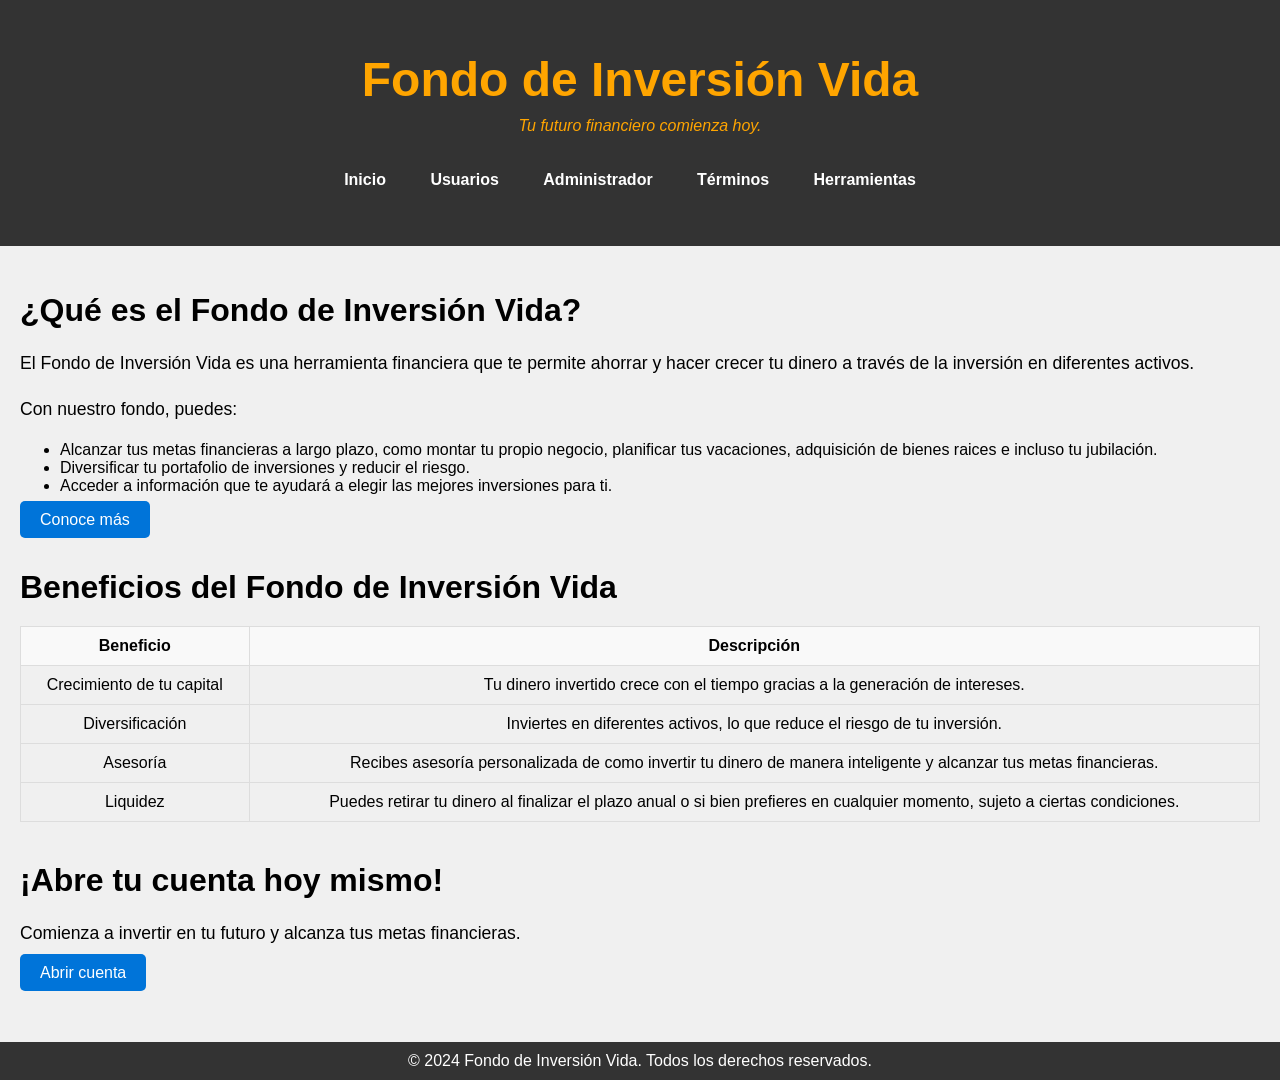
<file: index.html>
<!DOCTYPE html>
<html lang="es">
<head>
    <meta charset="UTF-8">
    <meta name="viewport" content="width=device-width, initial-scale=1.0">
    
        <style>
        /* Estilos generales */
body {
  margin: 0;
  padding: 0;
  font-family: Arial, sans-serif;
  background-color: #f0f0f0;
}

/* Encabezado */
header {
  background-color: #333;
  color: orange;
  padding: 20px 0;
  text-align: center;
}

h1 {
  font-size: 3em;
  margin-bottom: 10px;
}

p {
  text-align: justify;
  font-size: 1.1em;
  line-height: 1.6;
}

/* Menú de navegación */
nav {
  background-color: #;
  padding: 15px 0;
  text-align: center;
}

/* Menú de navegación */
nav ul {
  list-style: none;
  margin: 0;
  padding: 0;
}

nav li {
  display: inline-block;
  margin-right: 20px;
}

nav li a {
  color: white;
  text-decoration: none;
  font-weight: bold;
  padding: 5px 10px;
}

nav li a:hover {
  background-color: #0074D9;
  color: #fff;
}

/* Menú desplegable */
.dropdown {
  position: relative;
}

.dropdown .submenu {
  display: none;
  position: absolute;
  background-color: white;
  border-radius: 15px;
  min-width: 200px;
  box-shadow: 0px 8px 16px 0px rgba(0,0,0,0.2);
  z-index: 1;
  line-height: 4px;
}

.dropdown:hover .submenu {
  display: block;
}

.dropdown .submenu li {
  padding: 8px;
}

.dropdown .submenu li a {
  color: black;
  text-decoration: none;
}

.dropdown .submenu li a:hover {
  background-color: #0074D9;
  color: #fff;
}

/* Contenido principal */
main {
  padding: 20px;
}

section {
  margin-bottom: 40px;
}

h2 {
  font-size: 2em;
  margin-bottom: 20px;
}

.boton {
  background-color: #0074D9;
  color: #fff;
  padding: 10px 20px;
  border: none;
  border-radius: 5px;
  cursor: pointer;
  text-decoration: none;
}

.boton:hover {
  background-color: #0056b3;
}

table {
  width: 100%;
  border-collapse: collapse;
  margin-bottom: 20px;
}

th, td {
  text-align: center;
  padding: 10px;
  border: 1px solid #ddd;
}

th {
  background-color: #f9f9f9;
  font-weight: bold;
}

/* Pie de página */
footer {
  background-color: #333;
  color: #fff;
  padding: 10px 0;
  text-align: center;
}

/* Estilos adicionales */
/* Agrega más estilos según tus preferencias */

  
    </style>
    <title>Fondo de Inversión Vida</title>
</head>
<body>
    <header>
        <h1>Fondo de Inversión Vida</h1>
        <i>Tu futuro financiero comienza hoy.</i>
    
<h4>
    <nav>
        <ul>
            <li><a href="index.html">Inicio</a></li>
            <li class="dropdown">
                <a>Usuarios</a>
                <ul class="submenu">
                    <li><a href="emmanuel.html"><center>Emmanuel Manosalva</center></a></li>
                    <li><a href="isaias.html"><center>Isaías Manosalva</center></a></li>
                    <li><a href="manuel.html"><center>Manuel Gordillo</center></a></li>
                    <li><a href="nobis.html"><center>Nobisol Amundarey</center></a></li>
                    <li><a href="nurbis.html"><center>Nurbis Urbáez</center></a></li>
                    <li><a href="yuli.html"><center>Yuli López</center></a></li>
                    <li><a href="yulmis.html"><center>Yulmis Manosalva</center></a></li>
                    </ul>
            </li>
            <li><a href="administrador.html">Administrador</a></li>
            <li><a href="terminos.html">Términos</a></li>
            <li><a href="simulador-inversion.html">Herramientas</a></li>
            
            </ul>
    </nav></h4>
</header>

    <main>
        <section class="presentacion">
            <h2>¿Qué es el Fondo de Inversión Vida?</h2>
            <p>El Fondo de Inversión Vida es una herramienta financiera que te permite ahorrar y hacer crecer tu dinero a través de la inversión en diferentes activos.</p>
            <p>Con nuestro fondo, puedes:</p>
            <ul>
                <li>Alcanzar tus metas financieras a largo plazo, como montar tu propio negocio, planificar tus vacaciones, adquisición de bienes raices e incluso tu jubilación.</li>
                <li>Diversificar tu portafolio de inversiones y reducir el riesgo.</li>
                <li>Acceder a información  que te ayudará a elegir las mejores inversiones para ti.</li>
            </ul>
            <a href="https://wa.me/+584262840546/?text=¡Hola!%20Soy%20*NOMBRE*%20y%20estoy%20interesado%20en%20aprender%20más%20de%20cómo%20puedo%20invertir%20de%20manera%20responsable." target="_blank" class="boton">Conoce más</a>
        </section>

        <section class="beneficios">
            <h2>Beneficios del Fondo de Inversión Vida</h2>
            <table>
                <tr>
                    <th>Beneficio</th>
                    <th>Descripción</th>
                </tr>
                <tr>
                    <td>Crecimiento de tu capital</td>
                    <td>Tu dinero invertido crece con el tiempo gracias a la generación de intereses.</td>
                </tr>
                <tr>
                    <td>Diversificación</td>
                    <td>Inviertes en diferentes activos, lo que reduce el riesgo de tu inversión.</td>
                </tr>
                <tr>
                    <td>Asesoría</td>
                    <td>Recibes asesoría personalizada de como invertir tu dinero de manera inteligente y alcanzar tus metas financieras.</td>
                </tr>
                <tr>
                    <td>Liquidez</td>
                    <td>Puedes retirar tu dinero al finalizar el plazo anual o si bien prefieres en cualquier momento, sujeto a ciertas condiciones.</td>
                </tr>
            </table>
        </section>

        <section class="llamada-accion">
            <h2>¡Abre tu cuenta hoy mismo!</h2>
            <p>Comienza a invertir en tu futuro y alcanza tus metas financieras.</p>
            <a href="https://wa.me/+584262840546/?text=¡Hola!%20Soy%20*NOMBRE*%20y%20estoy%20interesado%20en%20invertir%20en%20el%20Fondo%20de%20 Inversión%20Vida%20*_¿Qué%20se%20necesita%20y%20cómo%20puedo%20aperturar%20una%20cuenta?_*" target="_blank" class="boton">Abrir cuenta</a>

        </section>
    </main>

    <footer>
        &copy; 2024 Fondo de Inversión Vida. Todos los derechos reservados.
    </footer>

    <script src="script.js"></script>
</body>
</html>
</file>
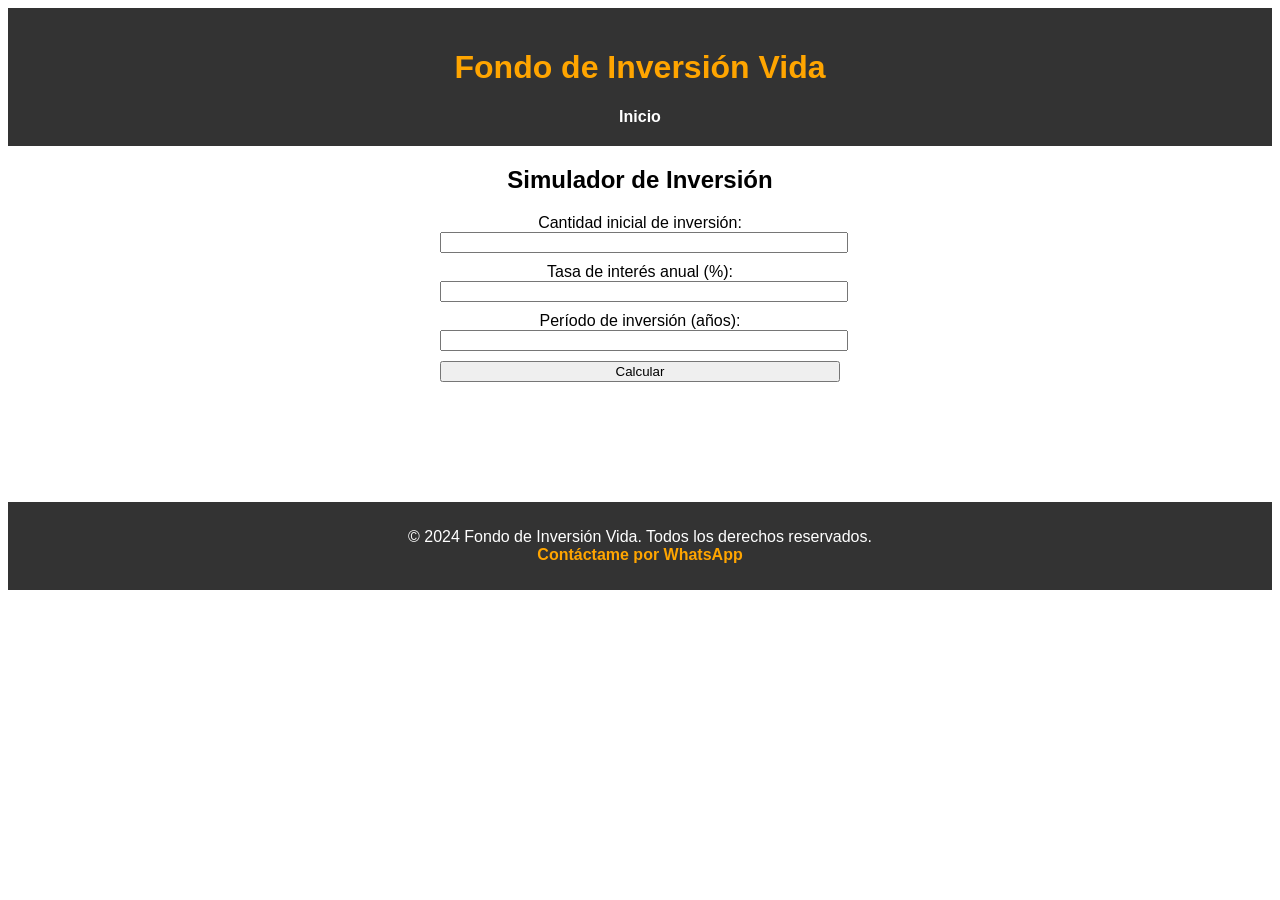
<file: simulador-inversion.html>
<!DOCTYPE html>
<html lang="es">
<head>
    <meta charset="UTF-8">
    <meta name="viewport" content="width=device-width, initial-scale=1.0">
    <title>Simulador de Inversión</title>
    <style>
        /* Estilos para el formulario */
body {
    font-family: Arial, sans-serif;
    text-align: center;
}

form {
    max-width: 400px;
    margin: 0 auto;
}

input, button {
    margin-bottom: 10px;
    width: 100%;
}

/* Estilos para el resultado */
#result {
    font-weight: bold;
    margin-top: 20px;
}

header {
  background-color: #333;
  color: orange;
  padding: 20px 0;
  text-align: center;
}

a {
  color: white;
  text-decoration: none;
  font-weight: bold;
  padding: 5px 10px;
}

footer {
  background-color: #333;
  color: #fff;
  padding: 10px 0;
  text-align: center;
}

    </style>
    
</head>
<body>
    <header>
    <h1>Fondo de Inversión Vida</h1>
    
         <a href="index.html">Inicio</a></li>
    </header>
    
    <h2>Simulador de Inversión</h2>
    <form id="investment-form">
        <label for="initial-amount">Cantidad inicial de inversión:</label>
        <input type="number" id="initial-amount" required>
        <label for="interest-rate">Tasa de interés anual (%):</label>
        <input type="number" id="interest-rate" required>
        <label for="investment-period">Período de inversión (años):</label>
        <input type="number" id="investment-period" required>
        <button type="submit">Calcular</button>
    </form>
    <div id="result"></div>
    
    
    <br><br><br><br><br>
    <footer>
        <p>&copy; 2024 Fondo de Inversión Vida. Todos los derechos reservados.<br> <a href="https://wa.me/+584262840546" style="color: orange;">Contáctame por WhatsApp</a></p>
    </footer>
    
    <script>
        document.getElementById('investment-form').addEventListener('submit', function (e) {
    e.preventDefault();

    const initialAmount = parseFloat(document.getElementById('initial-amount').value);
    const interestRate = parseFloat(document.getElementById('interest-rate').value) / 100;
    const investmentPeriod = parseInt(document.getElementById('investment-period').value);

    const futureValue = calculateFutureValue(initialAmount, interestRate, investmentPeriod);
    displayResult(futureValue);
});

function calculateFutureValue(initialAmount, interestRate, investmentPeriod) {
    return initialAmount * Math.pow(1 + interestRate, investmentPeriod);
}

function displayResult(futureValue) {
    const resultElement = document.getElementById('result');
    resultElement.textContent = `Valor futuro de la inversión: $${futureValue.toFixed(2)}`;
}

    </script>
</body>
</html>
</file>
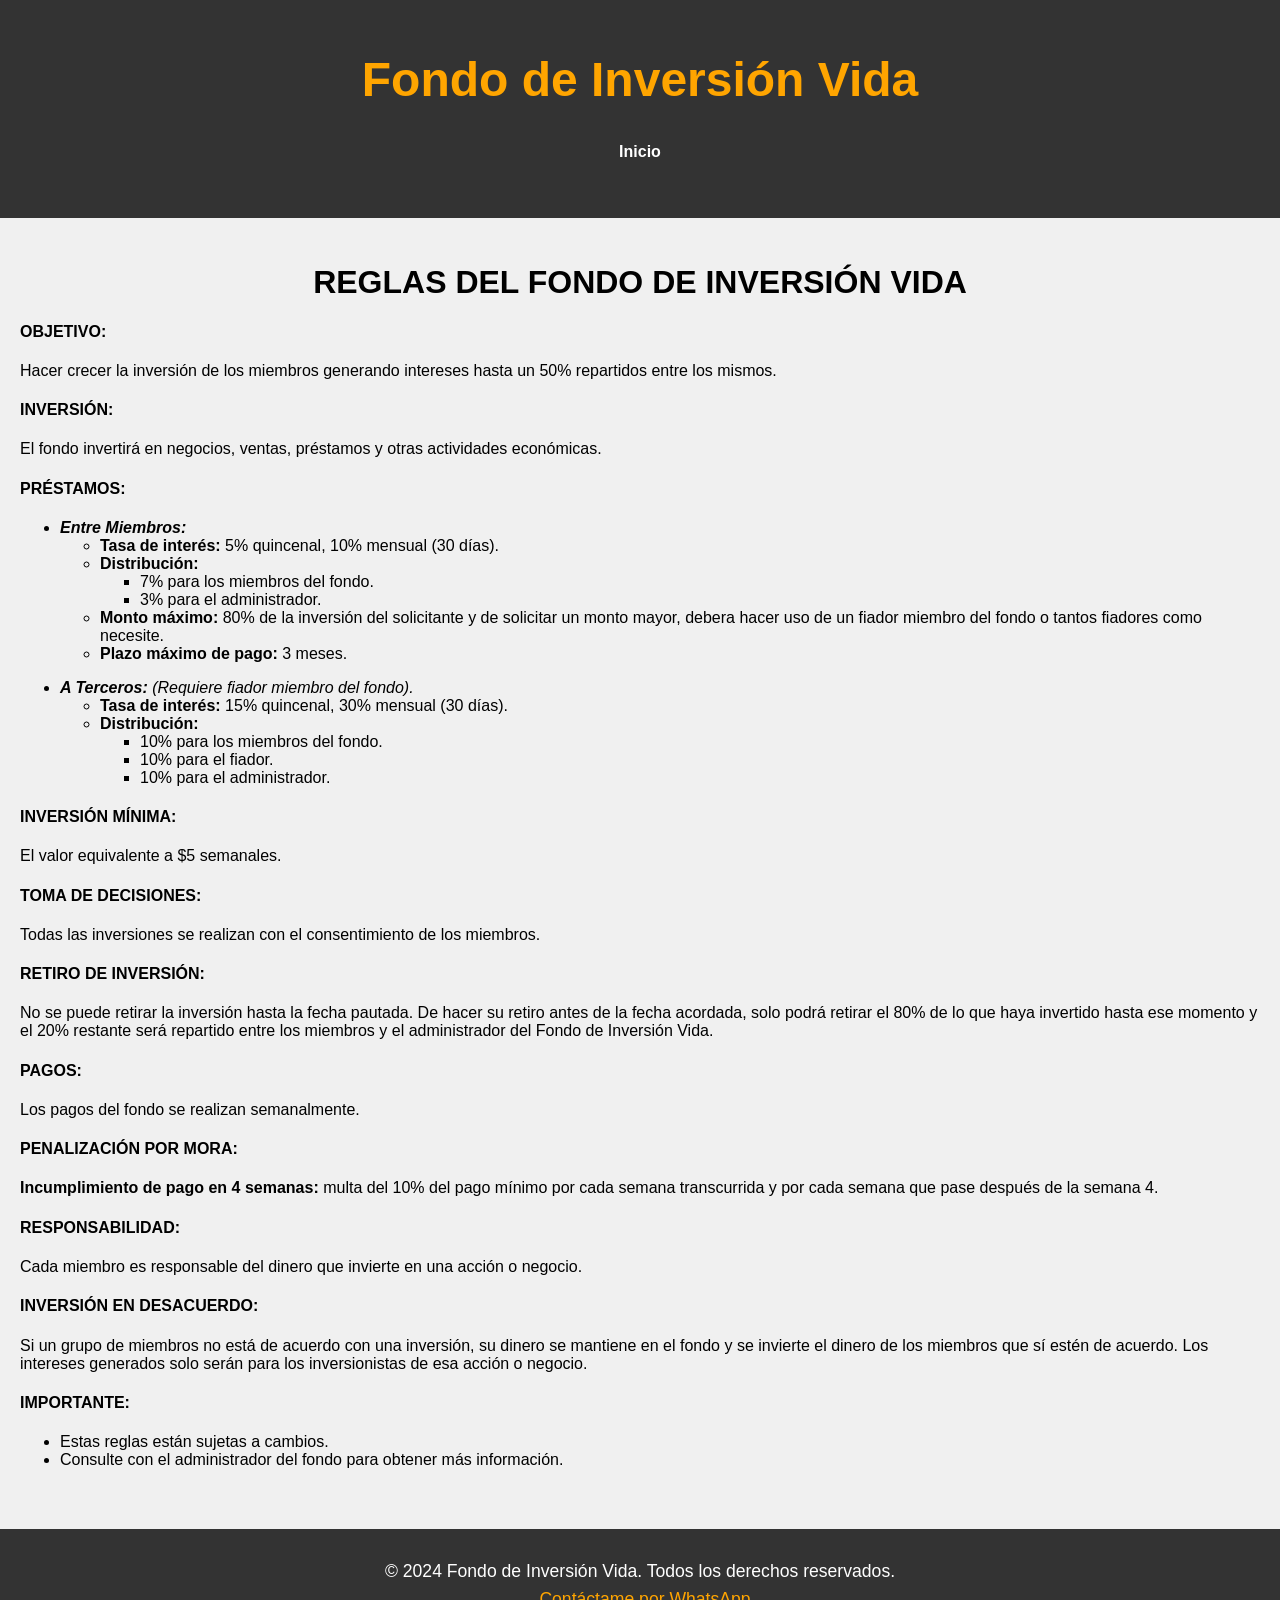
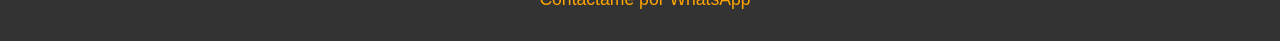
<file: terminos.html>
<!DOCTYPE html>
<html lang="es">
<head>
    <meta charset="UTF-8">
    <meta name="viewport" content="width=device-width, initial-scale=1.0">
    <link rel="stylesheet" href="styles.css">
    <style>
        /* Estilos generales */
body {
  margin: 0;
  padding: 0;
  font-family: Arial, sans-serif;
  background-color: #f0f0f0;
}

/* Encabezado */
header {
  background-color: #333;
  color: orange;
  padding: 20px 0;
  text-align: center;
}

h1 {
  font-size: 3em;
  margin-bottom: 10px;
}

p {
  font-size: 1.1em;
  line-height: 1.6;
}

/* Menú de navegación */
nav {
  background-color: #;
  padding: 15px 0;
  text-align: center;
}

/* Menú de navegación */
nav ul {
  list-style: none;
  margin: 0;
  padding: 0;
}

nav li {
  display: inline-block;
  margin-right: 20px;
}

nav a {
  color: white;
  text-decoration: none;
  font-weight: bold;
  padding: 5px 10px;
}

nav li a:hover {
  background-color: #0074D9;
  color: #fff;
}

/* Menú desplegable */
.dropdown {
  position: relative;
}

.dropdown .submenu {
  display: none;
  position: absolute;
  background-color: #f9f9f9;
  border-radius: 15px;
  min-width: 200px;
  box-shadow: 0px 8px 16px 0px rgba(0,0,0,0.2);
  z-index: 1;
  line-height: 4px;
}

.dropdown:hover .submenu {
  display: block;
}

.dropdown .submenu li {
  padding: 10px;
}

.dropdown .submenu li a {
  color: #ff8800;
  text-decoration: none;
}

.dropdown .submenu li a:hover {
  background-color: #0074D9;
  color: #fff;
}

/* Contenido principal */
main {
  padding: 20px;
}

section {
  margin-bottom: 40px;
}

h2 {
  font-size: 2em;
  margin-bottom: 20px;
}

.boton {
  background-color: #0074D9;
  color: #fff;
  padding: 10px 20px;
  border: none;
  border-radius: 5px;
  cursor: pointer;
  text-decoration: none;
}

.boton:hover {
  background-color: #0056b3;
}

table {
  width: 100%;
  border-collapse: collapse;
  margin-bottom: 20px;
}

th, td {
  text-align: center;
  padding: 10px;
  border: 1px solid #ddd;
}

th {
  background-color: #f9f9f9;
  font-weight: bold;
}

/* Pie de página */
footer {
  background-color: #333;
  color: #fff;
  padding: 10px 0;
  text-align: center;
}

/* Estilos adicionales */
/* Agrega más estilos según tus preferencias */
    </style>
    <title>Términos y Condiciones</title>
</head>
<body>
    <header>
        <h1>Fondo de Inversión Vida</h1>
<h4>
    <nav>
       <a href="index.html">Inicio</a>
</nav></h4>
</header>

<main>
    <section class="terminos">
<center>
<h2>REGLAS DEL FONDO DE INVERSIÓN VIDA</h2>
</center>
<h4>OBJETIVO:</h4>

Hacer crecer la inversión de los miembros generando intereses hasta un 50% repartidos entre los mismos.

<h4>INVERSIÓN:</h4>

El fondo invertirá en negocios, ventas, préstamos y otras actividades económicas.

<h4>PRÉSTAMOS:</h4>
    <ul>
        <li><b><i>Entre Miembros:</i></b></li>
            <ul>
                <li>
                <b>Tasa de interés:</b> 5% quincenal, 10% mensual (30 días).
                </li>
                <li>
                <b>Distribución:</b><br>
                    <ul>
                        <li>
                        7% para los miembros del fondo.
                        </li>
                        <li>
                        3% para el administrador.
                        </li>
                    </ul>
                </li>
                <li>
                <b>Monto máximo:</b> 80% de la inversión del solicitante y de solicitar un monto mayor, debera hacer uso de un fiador miembro del fondo o tantos fiadores como necesite.
                </li>
                <li>
                <b>Plazo máximo de pago:</b> 3 meses.
                </li>
            </ul>
    </ul>
    <ul>
        <li>
        <b><i>A Terceros:</b> (Requiere fiador miembro del fondo).</i>
        </li>
            <ul>
                <li>
                <b>Tasa de interés:</b> 15% quincenal, 30% mensual (30 días).
                </li>
                <li>
                <b>Distribución:</b>
                </li>
                    <ul>
                        <li>
                        10% para los miembros del fondo.
                        </li>
                        <li>
                        10% para el fiador.
                        </li>
                        <li>
                        10% para el administrador.
                        </li>
                    </ul>
            </ul>
    </ul>
    
<h4>INVERSIÓN MÍNIMA:</h4>

El valor equivalente a $5 semanales.

<h4>TOMA DE DECISIONES:</h4>

Todas las inversiones se realizan con el consentimiento de los miembros.

<h4>RETIRO DE INVERSIÓN:</h4>

No se puede retirar la inversión hasta la fecha pautada. De hacer su retiro antes de la fecha acordada, solo podrá retirar el 80% de lo que haya invertido hasta ese momento y el 20% restante será repartido entre los miembros y el administrador del Fondo de Inversión Vida.

<h4>PAGOS:</h4>

Los pagos del fondo se realizan semanalmente.

<h4>PENALIZACIÓN POR MORA:</h4>

<b>Incumplimiento de pago en 4 semanas:</b> multa del 10% del pago mínimo por cada semana transcurrida y por cada semana que pase después de la semana 4.

<h4>RESPONSABILIDAD:</h4>

Cada miembro es responsable del dinero que invierte en una acción o negocio.

<h4>INVERSIÓN EN DESACUERDO:</h4>

Si un grupo de miembros no está de acuerdo con una inversión, su dinero se mantiene en el fondo y se invierte el dinero de los miembros que sí estén de acuerdo. Los intereses generados solo serán para los inversionistas de esa acción o negocio.

<h4>IMPORTANTE:</h4>
    <ul>
        <li>
        Estas reglas están sujetas a cambios.
        </li>
        <li>
        Consulte con el administrador del fondo para obtener más información.
        </li>
    </ul>
    </section>
</main>


<footer>
<p>&copy; 2024 Fondo de Inversión Vida. Todos los derechos reservados.<br> <a href="https://wa.me/+584262840546" style="color: orange;">Contáctame por WhatsApp</a></p>
</footer>

    <script src="script.js"></script>
</body>
</html>
</file>
<file: styles.css>
/* Estilos generales */
body {
  margin: 0;
  padding: 0;
  font-family: Arial, sans-serif;
  background-color: #f0f0f0;
}

/* Encabezado */
header {
  text-align: center;
  padding: 20px;
  background-color: blue; /* Azul brillante #0074D9*/
  color: #fff; /* Texto blanco */
  /* Agrega la sombra al texto */
   */
}

a {
  color: orange;  /* Black text color for link */
  text-decoration: none;  /* Remove underline from link */
  padding: 5px 10px;  /* Add padding to the link */
  border: 0px solid #ddd;  /* Add a border to the link */
  border-radius: 5px;  /* Add rounded corners to the link */
  margin-left: 10px;  /* Add margin to separate from title */
}

a:hover {  /* Style on hover */
  background-color: #eee;  /* Light gray background on hover */
}

h1 {
  font-size: 2.5em;
  margin-bottom: 10px;
}

/* Menú de navegación */
nav {
  text-align: center;
}

nav a {
  color: #333;
  text-decoration: none;
  margin: 0 15px;
  font-weight: bold;
}

nav a:hover {
  color: #0074D9; /* Cambio de color al pasar el cursor */
}

/* Tablas */
table {
  width: 100%;
  border-collapse: collapse;
  margin-bottom: 20px;
}

th, td {
  text-align: center;
  padding: 10px;
  border: 1px solid #ddd;
}

th {
  background-color: #f9f9f9; /* Fondo gris claro para encabezados */
  font-weight: bold;
}

/* Pie de página */
footer {
  text-align: center;
  padding: 10px;
  background-color: #333;
  color: #fff;
}

/* Estilos adicionales */
/* Agrega más estilos según tus preferencias */
</file>
